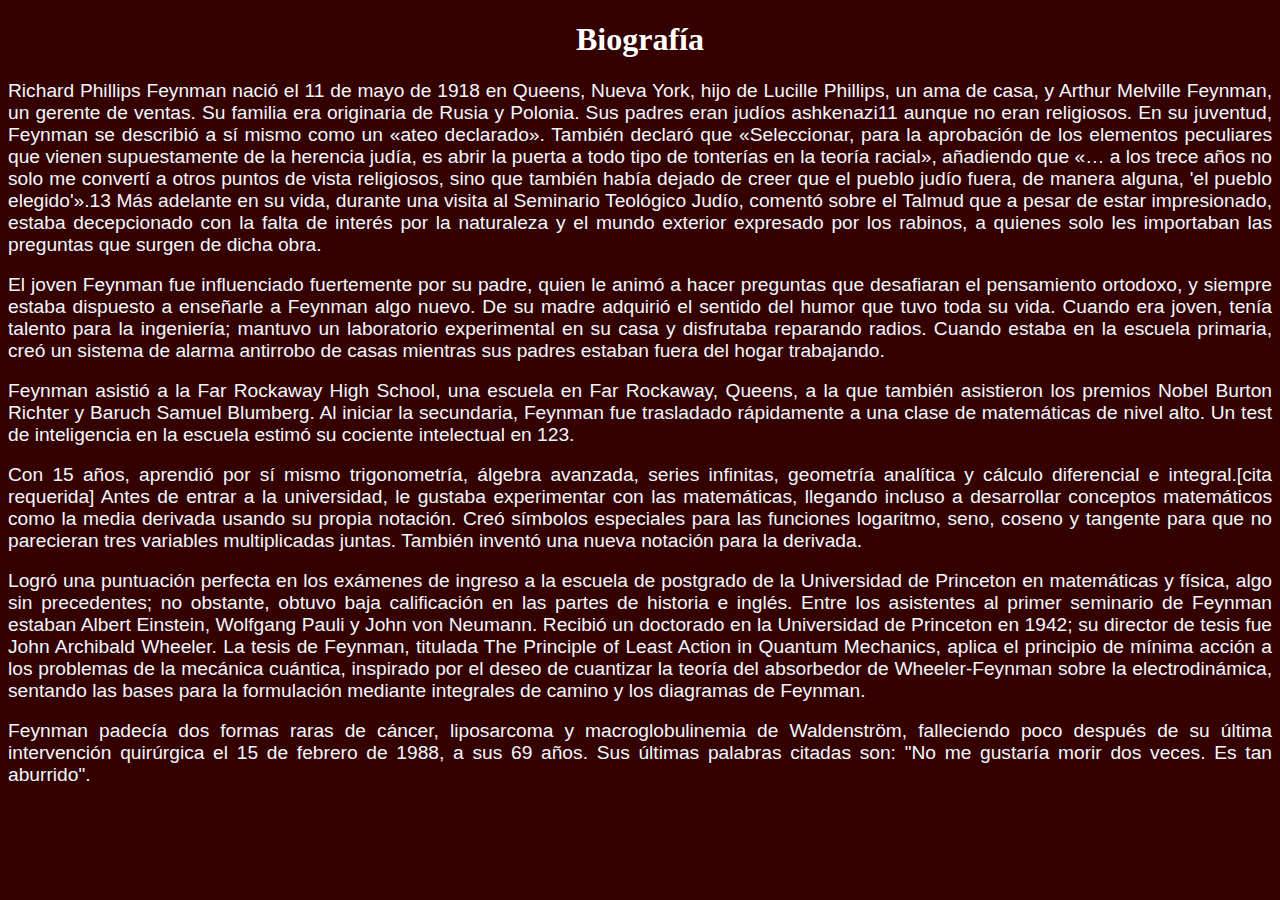
<file: Richard_Feyman/About.html>
<!DOCTYPE html>

<html lang="en">
  <head>
    <link rel="stylesheet" href="index.css" type="text/css" />
    <meta charset="UTF-8" />
    <meta http-equiv="X-UA-Compatible" content="IE=edge" />
    <meta name="viewport" content="width=device-width, initial-scale=1.0" />
    <title>About-Richard Feyman</title>
  </head>

  <body>

    <h1>Biografía</h1>

    <div>Richard Phillips Feynman nació el 11 de mayo de 1918 en Queens, Nueva York,​ hijo de Lucille Phillips, un ama de casa, y Arthur Melville Feynman, un gerente de ventas.​ Su familia era originaria de Rusia y Polonia. Sus padres eran judíos ashkenazi11​ aunque no eran religiosos. En su juventud, Feynman se describió a sí mismo como un «ateo declarado». También declaró que «Seleccionar, para la aprobación de los elementos peculiares que vienen supuestamente de la herencia judía, es abrir la puerta a todo tipo de tonterías en la teoría racial», añadiendo que «… a los trece años no solo me convertí a otros puntos de vista religiosos, sino que también había dejado de creer que el pueblo judío fuera, de manera alguna, 'el pueblo elegido'».13​ Más adelante en su vida, durante una visita al Seminario Teológico Judío, comentó sobre el Talmud que a pesar de estar impresionado, estaba decepcionado con la falta de interés por la naturaleza y el mundo exterior expresado por los rabinos, a quienes solo les importaban las preguntas que surgen de dicha obra.</div>

    <br />

    <div>El joven Feynman fue influenciado fuertemente por su padre, quien le animó a hacer preguntas que desafiaran el pensamiento ortodoxo, y siempre estaba dispuesto a enseñarle a Feynman algo nuevo. De su madre adquirió el sentido del humor que tuvo toda su vida. Cuando era joven, tenía talento para la ingeniería; mantuvo un laboratorio experimental en su casa y disfrutaba reparando radios. Cuando estaba en la escuela primaria, creó un sistema de alarma antirrobo de casas mientras sus padres estaban fuera del hogar trabajando.</div>

    <br />

    <div>Feynman asistió a la Far Rockaway High School, una escuela en Far Rockaway, Queens, a la que también asistieron los premios Nobel Burton Richter y Baruch Samuel Blumberg.​ Al iniciar la secundaria, Feynman fue trasladado rápidamente a una clase de matemáticas de nivel alto. Un test de inteligencia en la escuela estimó su cociente intelectual en 123.</div>
    
    <br />

    <div>Con 15 años, aprendió por sí mismo trigonometría, álgebra avanzada, series infinitas, geometría analítica y cálculo diferencial e integral.[cita requerida] Antes de entrar a la universidad, le gustaba experimentar con las matemáticas, llegando incluso a desarrollar conceptos matemáticos como la media derivada usando su propia notación. Creó símbolos especiales para las funciones logaritmo, seno, coseno y tangente para que no parecieran tres variables multiplicadas juntas. También inventó una nueva notación para la derivada.</div>

    <br />

    <div>Logró una puntuación perfecta en los exámenes de ingreso a la escuela de postgrado de la Universidad de Princeton en matemáticas y física, algo sin precedentes; no obstante, obtuvo baja calificación en las partes de historia e inglés. Entre los asistentes al primer seminario de Feynman estaban Albert Einstein, Wolfgang Pauli y John von Neumann. Recibió un doctorado en la Universidad de Princeton en 1942; su director de tesis fue John Archibald Wheeler. La tesis de Feynman, titulada The Principle of Least Action in Quantum Mechanics, aplica el principio de mínima acción a los problemas de la mecánica cuántica, inspirado por el deseo de cuantizar la teoría del absorbedor de Wheeler-Feynman sobre la electrodinámica, sentando las bases para la formulación mediante integrales de camino y los diagramas de Feynman.</div>
    
    <br />

    <div>Feynman padecía dos formas raras de cáncer, liposarcoma y macroglobulinemia de Waldenström, falleciendo poco después de su última intervención quirúrgica el 15 de febrero de 1988, a sus 69 años.​ Sus últimas palabras citadas son: "No me gustaría morir dos veces. Es tan aburrido".</div>

  </body>
  
</html>
</file>
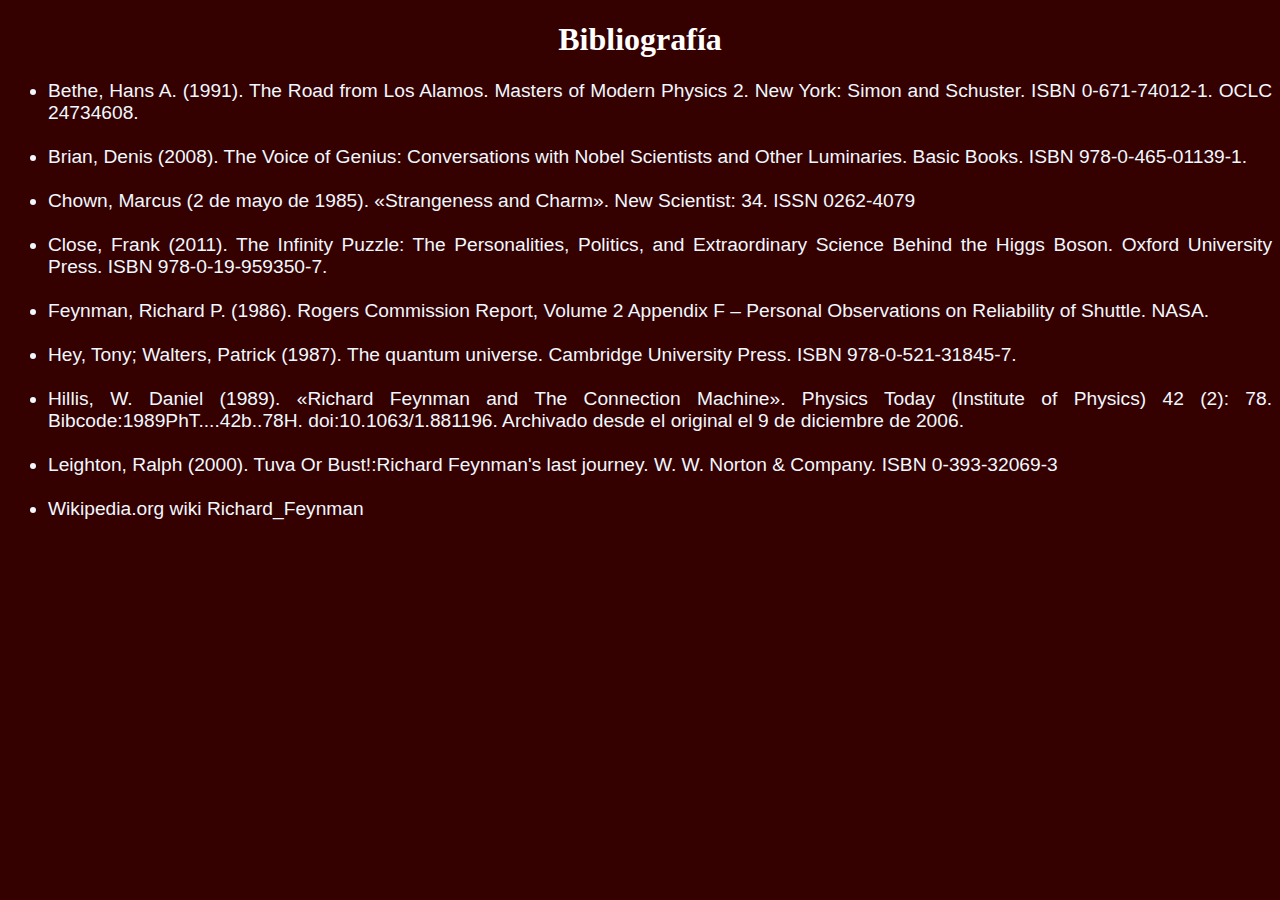
<file: Richard_Feyman/Bibliografía.html>
<!DOCTYPE html>

<html lang="en">

  <head>
    <link rel="stylesheet" href="index.css" type="text/css" />
    <meta charset="UTF-8" />
    <meta http-equiv="X-UA-Compatible" content="IE=edge" />
    <meta name="viewport" content="width=device-width, initial-scale=1.0" />
    <title>Bibliografía-Richard Feyman</title>
  </head>

  <body>

    <h1>Bibliografía</h1>

    <ul>
      <li>Bethe, Hans A. (1991). The Road from Los Alamos. Masters of Modern Physics 2. New York: Simon and Schuster. ISBN 0-671-74012-1. OCLC 24734608.</li>
      <br />
      <li>Brian, Denis (2008). The Voice of Genius: Conversations with Nobel Scientists and Other Luminaries. Basic Books. ISBN 978-0-465-01139-1.</li>
      <br />
      <li>Chown, Marcus (2 de mayo de 1985). «Strangeness and Charm». New Scientist: 34. ISSN 0262-4079</li>
      <br />
      <li>Close, Frank (2011). The Infinity Puzzle: The Personalities, Politics, and Extraordinary Science Behind the Higgs Boson. Oxford University Press. ISBN 978-0-19-959350-7.</li>
      <br />
      <li>Feynman, Richard P. (1986). Rogers Commission Report, Volume 2 Appendix F – Personal Observations on Reliability of Shuttle. NASA.</li>
      <br />
      <li>Hey, Tony; Walters, Patrick (1987). The quantum universe. Cambridge University Press. ISBN 978-0-521-31845-7.</li>
      <br />
      <li>Hillis, W. Daniel (1989). «Richard Feynman and The Connection Machine». Physics Today (Institute of Physics) 42 (2): 78. Bibcode:1989PhT....42b..78H. doi:10.1063/1.881196. Archivado desde el original el 9 de diciembre de 2006.</li>
      <br />
      <li>Leighton, Ralph (2000). Tuva Or Bust!:Richard Feynman's last journey. W. W. Norton & Company. ISBN 0-393-32069-3</li>
      <br />
      <li>Wikipedia.org wiki Richard_Feynman</li>

    </ul>

  </body>
  
</html>
</file>
<file: Richard_Feyman/index.css>
body {
  background-color: rgb(53, 0, 0);
}

#header {
  font-size: 25px;
  font-style: italic;
  background-color: brown;
  margin-left: 0px;
  margin-right: 0px;
  margin-top: 0px;
  margin-bottom: 60px;
}

#footer {
  font-size: 25px;
  font-style: italic;
  color: aliceblue;
  background-color: brown;
  margin-left: 2px;
  margin-right: 2px;
  margin-top: 115px;
  margin-bottom: 0px;
}

#hi {
  border-radius: 500px;
  margin-left: 500px;
  margin-right: 250px;
  margin-top: 0px;
  margin-bottom: 0px;
}

#y {
  clip-path: inset(5% 18% 54% 0);
  margin-left: 5px;
}

.Link {
  text-decoration: none;
  font-style: italic;
  color: rgb(255, 255, 255);
  padding-right: 20px;
  padding-left: 20px;
  margin: 60px;
  margin-left: 195px;
  font-size: 30px;
  border-right: 2px solid;
  border-left: 2px solid;
  border-color: aliceblue;
}

.Titulo_index {
  margin-left: 250px;
  margin-right: 250px;
  margin-top: 0px;
  margin-bottom: 0px;
  color: rgb(255, 255, 255);
}

#Github {
  text-decoration: none;
  font-style: italic;
  color: rgb(255, 255, 255);
}

hr {
  color: rgb(119, 57, 57);
}

div {
  text-align: justify;
  font-size: larger;
  font-family: "Lucida Sans", "Lucida Sans Regular", "Lucida Grande",
    "Lucida Sans Unicode", Geneva, Verdana, sans-serif;
  color: aliceblue;
}

h1 {
  text-align: center;
  color: rgb(255, 255, 255);
}

ul {
  text-align: justify;
  color: aliceblue;
  font-size: larger;
  font-family: "Lucida Sans", "Lucida Sans Regular", "Lucida Grande",
    "Lucida Sans Unicode", Geneva, Verdana, sans-serif;
}

a:hover{
 background-color: crimson;
}
</file>
